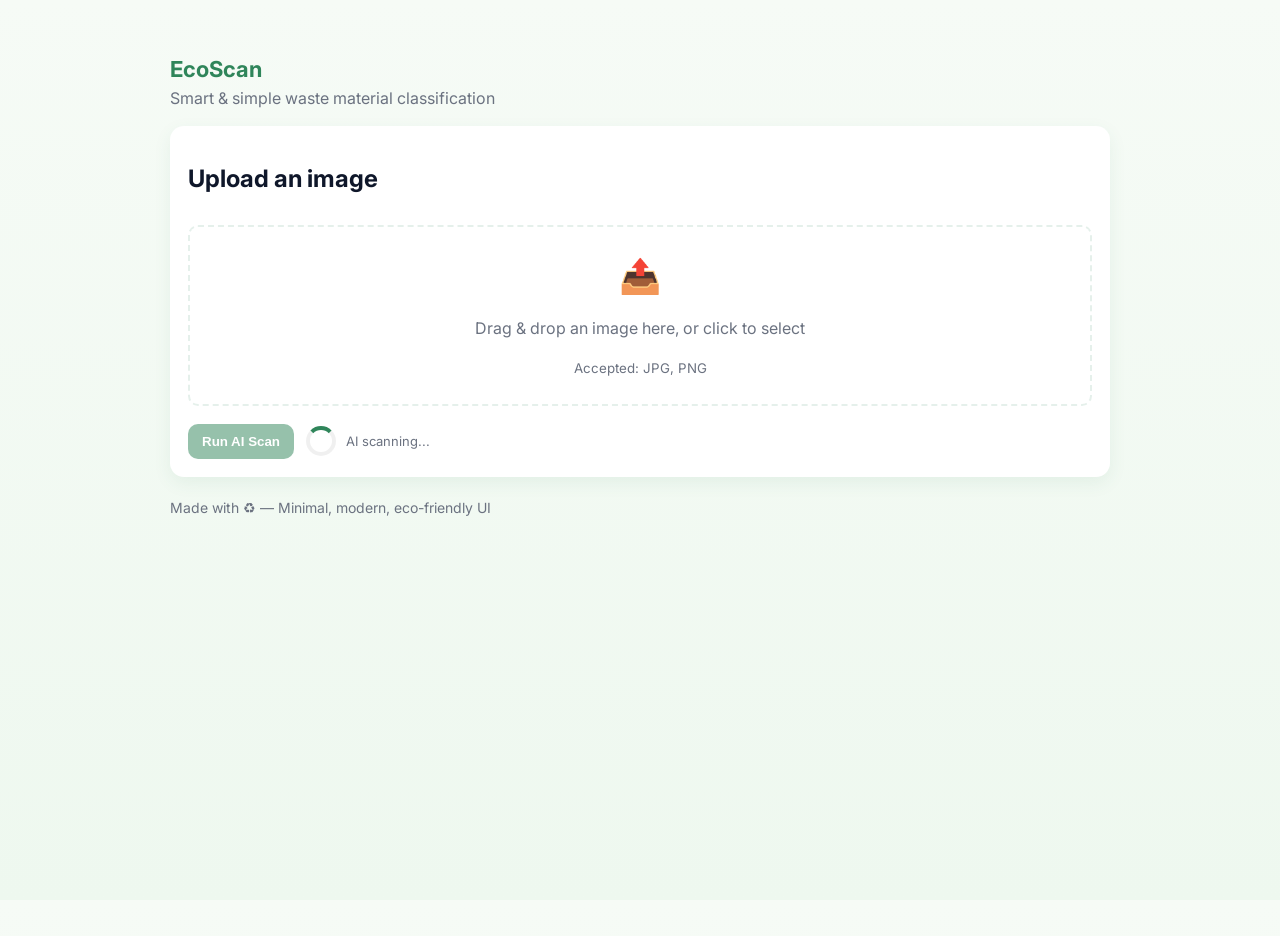
<file: web_app/static/index.html>
<!doctype html>
<html lang="en">
  <head>
    <meta charset="utf-8" />
    <meta name="viewport" content="width=device-width,initial-scale=1" />
    <title>AI Waste Classifier</title>
    <link rel="preconnect" href="https://fonts.googleapis.com">
    <link rel="preconnect" href="https://fonts.gstatic.com" crossorigin>
    <link href="https://fonts.googleapis.com/css2?family=Inter:wght@300;400;600;700&display=swap" rel="stylesheet">
    <link rel="stylesheet" href="style.css">
  </head>
  <body>
    <main class="container">
      <header class="header">
        <div class="logo">EcoScan</div>
        <p class="tagline">Smart &amp; simple waste material classification</p>
      </header>

      <section class="uploader-card card">
        <h2>Upload an image</h2>

        <div id="drop-area" class="drop-area" tabindex="0" role="button" aria-label="Upload or drop image here">
          <input id="fileElem" type="file" accept="image/*" aria-hidden="true" />
          <div class="drop-content">
            <div class="icon" aria-hidden="true">📤</div>
            <p>Drag &amp; drop an image here, or click to select</p>
            <small>Accepted: JPG, PNG</small>
          </div>
        </div>

        <div id="preview" class="preview hidden">
          <img id="preview-img" alt="Uploaded image preview" />
        </div>

        <div class="actions">
          <button id="predictBtn" class="btn primary" type="button" disabled>Run AI Scan</button>
          <div id="loader" class="loader hidden">
            <div class="spinner" aria-hidden="true"></div>
            <div class="scanning">AI scanning...</div>
          </div>
        </div>
      </section>

      <section id="result" class="result-card card hidden" aria-live="polite">
        <h3>Prediction</h3>
        <div id="resultContent" class="result-content">
          <!-- populated by JS -->
        </div>
      </section>

      <footer class="footer">Made with ♻️ — Minimal, modern, eco-friendly UI</footer>
    </main>

    <script src="script.js"></script>
  </body>
</html>
</file>
<file: web_app/static/style.css>
:root{
  --bg:#f6fbf6;
  --card:#ffffff;
  --muted:#6b7280;
  --primary:#2f855a; /* eco green */
  --accent:#6ee7b7;
  --shadow: 0 6px 18px rgba(47,133,90,0.08);
  --glass: rgba(255,255,255,0.6);
}

*{box-sizing:border-box}
html,body{height:100%;margin:0;font-family:Inter,system-ui,-apple-system,Segoe UI,Roboto,'Helvetica Neue',Arial}
body{background:linear-gradient(180deg,var(--bg),#eef8ef);color:#0f172a}

.container{max-width:980px;margin:36px auto;padding:20px}
.header{display:flex;flex-direction:column;align-items:flex-start;gap:6px;margin-bottom:18px}
.logo{font-weight:700;font-size:22px;color:var(--primary)}
.tagline{color:var(--muted);margin:0}

.card{background:var(--card);border-radius:14px;padding:18px;box-shadow:var(--shadow);}
.uploader-card{display:flex;flex-direction:column;gap:12px}

.drop-area{border:2px dashed rgba(47,133,90,0.12);border-radius:10px;padding:28px;display:flex;align-items:center;justify-content:center;cursor:pointer;transition:background .18s}
.drop-area:hover{background:rgba(46, 139, 87, 0.03)}
.drop-area:focus{outline:3px solid rgba(46,139,87,0.12)}
.drop-area input{display:none}
.drop-content{display:flex;flex-direction:column;align-items:center;gap:6px;color:var(--muted)}
.drop-content .icon{font-size:34px}

.preview{display:flex;justify-content:center}
.preview img{max-width:320px;border-radius:10px;box-shadow:0 4px 14px rgba(15,23,42,0.06)}
.hidden{display:none}

.actions{display:flex;align-items:center;gap:12px;margin-top:6px}
.btn{padding:10px 14px;border-radius:10px;border:0;cursor:pointer;font-weight:600}
.btn.primary{background:var(--primary);color:#fff}
.btn:disabled{opacity:0.5;cursor:not-allowed}

.loader{display:flex;align-items:center;gap:10px}
.spinner{width:30px;height:30px;border-radius:50%;border:4px solid rgba(0,0,0,0.06);border-top-color:var(--primary);animation:spin 1s linear infinite}
@keyframes spin{to{transform:rotate(360deg)}}
.scanning{color:var(--muted);font-size:13px}

.result-card{margin-top:18px}
.result-content{display:flex;align-items:center;gap:14px}
.result-pill{background:var(--accent);color:#064e3b;padding:10px 12px;border-radius:10px;font-weight:700}
.result-details{display:flex;flex-direction:column}
.result-details .label{color:var(--muted);font-size:12px}
.result-details .value{font-size:18px;font-weight:700}

.footer{margin-top:22px;color:var(--muted);font-size:14px}

/* utility: visually hidden for screen readers */
.sr-only{position:absolute;border:0;padding:0;margin:-1px;width:1px;height:1px;overflow:hidden;clip:rect(0 0 0 0);white-space:nowrap}

/* Responsive */
@media (max-width:600px){
  .container{padding:12px}
  .preview img{max-width:100%}
}
</file>
